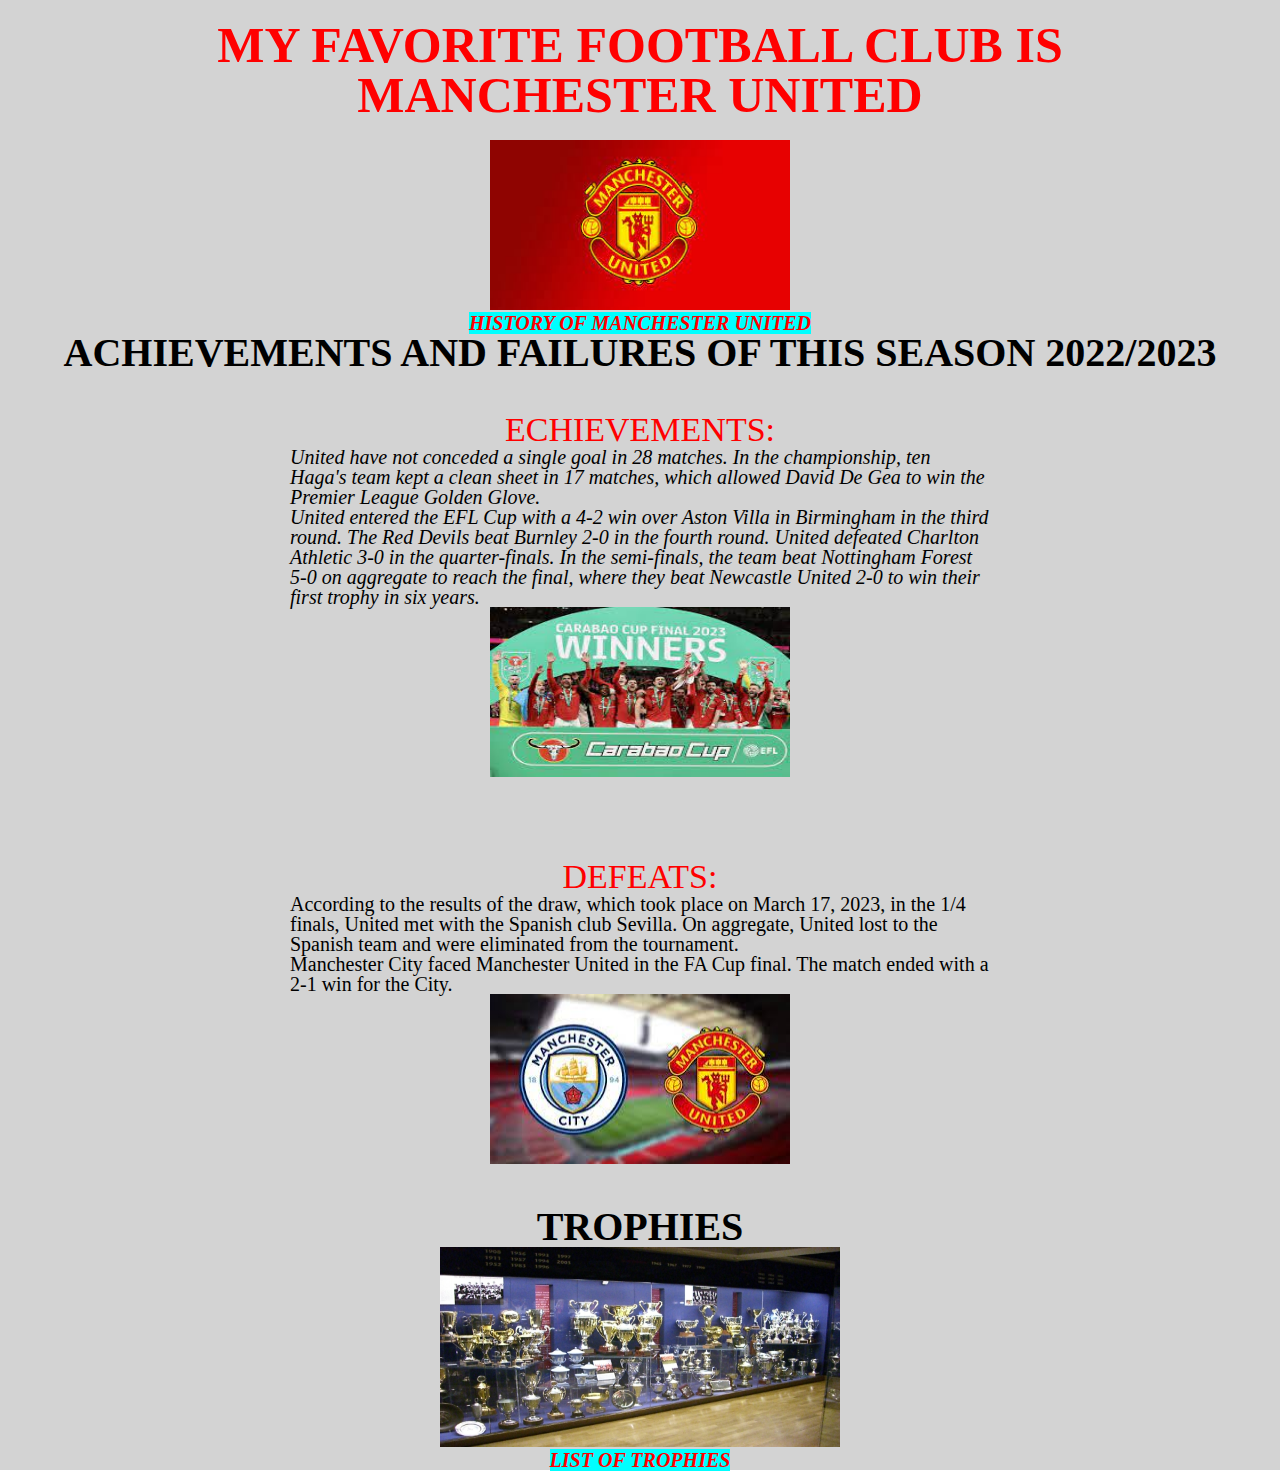
<file: index.html>
<!DOCTYPE html>
<html lang="en">

<head>
    <meta charset="UTF-8">
    <title>Manchester United</title>
    <link rel="stylesheet" href="css/style.css">
</head>

<body>
    <div class="wrapper">
        <div class="container">
            <h1>My favorite football club is <br> Manchester United</h1>
            <img src="images/MU.jpg" width="300px" height="170px" alt="MU">
            <p class="link-to-history"><a href="https://ru.wikipedia.org/wiki/%D0%9C%D0%B0%D0%BD%D1%87%D0%B5%D1%81%D1%82%D0%B5%D1%80_%D0%AE%D0%BD%D0%B0%D0%B9%D1%82%D0%B5%D0%B4" target="_blank">HISTORY OF MANCHESTER UNITED</a></p> 
        </div>
        <div class="container">
            <h2>achievements and failures of this season 2022/2023</h2>
            <div class="container">
                <h3>ECHIEVEMENTS:</h3>
                <p>United have not conceded a single goal in 28 matches. In the championship, ten Haga's team kept a clean sheet in 17 matches, which allowed David De Gea to win the Premier League Golden Glove.
                </p>
                <p>United entered the EFL Cup with a 4-2 win over Aston Villa in Birmingham in the third round. The Red Devils beat Burnley 2-0 in the fourth round. United defeated Charlton Athletic 3-0 in the quarter-finals. In the semi-finals, the team beat Nottingham Forest 5-0 on aggregate to reach the final, where they beat Newcastle United 2-0 to win their first trophy in six years.
                </p>
                <img src="images/winners2023.jpg" width="300px" height="170px" alt="EFL Cup">
            </div>
            <div class="container">
                <h3>DEFEATS:</h3>
                <ol class="second-list">
                    <li>According to the results of the draw, which took place on March 17, 2023, in the 1/4 finals, United
                    met with the Spanish club Sevilla. On aggregate, United lost to the Spanish team and were eliminated
                    from the tournament.</li>
                    <li>Manchester City faced Manchester United in the FA Cup final. The match ended with a 2-1 win for the City.</li>
                </ol>
                <img src="images/defeat.jpg" width="300px" height="170px" alt="defeat">
            </div>
        </div>
        <div>
            <h2>Trophies</h2>
            <img src="images/museum.jpg" width="400px" height="200px" alt="trophy">
            <p class="link-to-trophy"><a href="trophies/index.html">List of Trophies</a></p> 
        </div>
    </div>
</body>

</html>
</file>
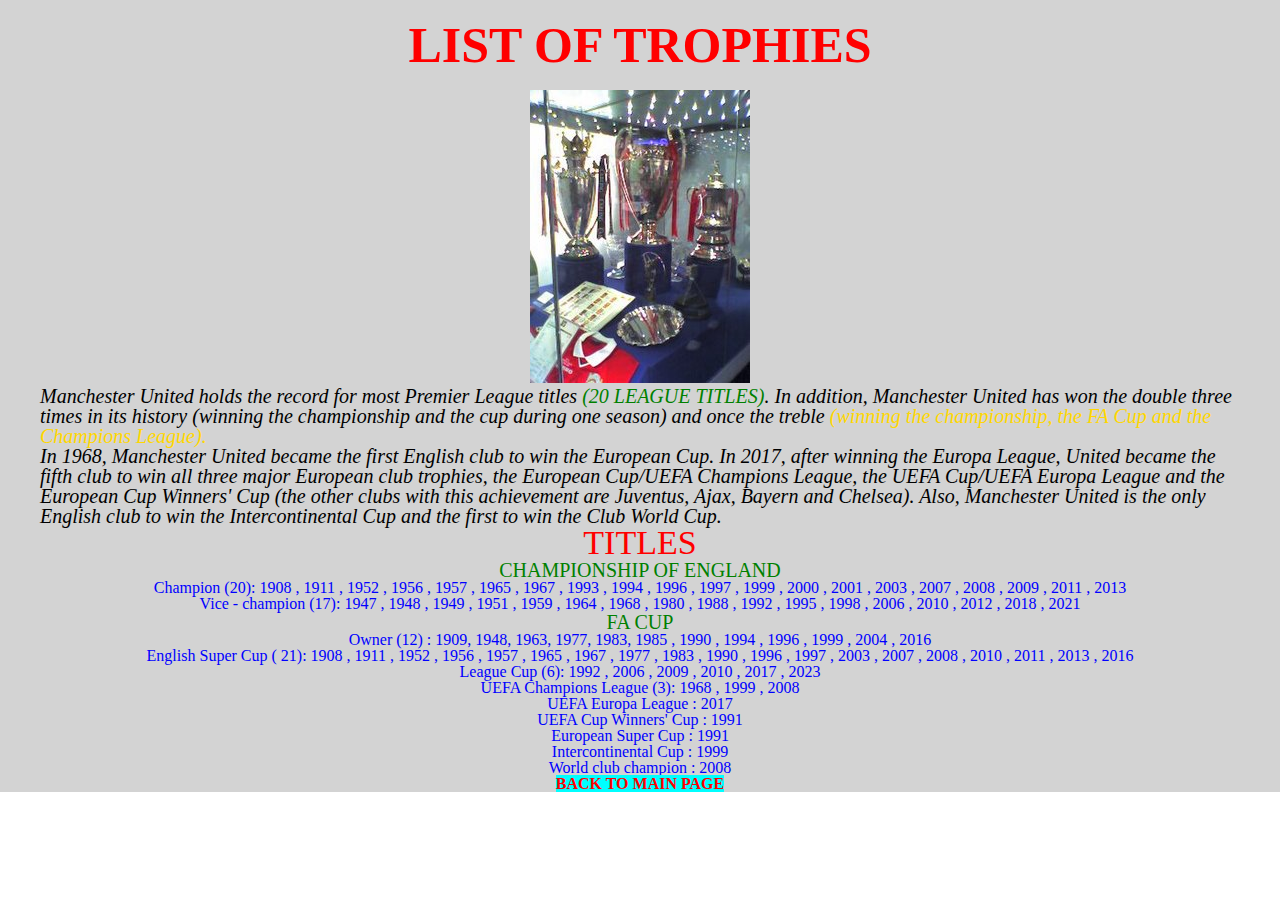
<file: trophies/index.html>
<!DOCTYPE html>
<html lang="en">
<head>
    <meta charset="UTF-8">
    <link rel="stylesheet" href="../css/style.css">
    <title>List of Trophies</title>
</head>
<body>
    <div class="wrapper">
        <div class="container">
            <h1>List of Trophies</h1>
            <img src="/images/Treble.jpg" alt="Treble">
            <p>Manchester United holds the record for most Premier League titles <span>(20 league titles)</span>. In addition, Manchester United has won the double three times in its history (winning the championship and the cup during one season) and once the treble <b>(winning the championship, the FA Cup and the Champions League).</b> </p>
            <p>In 1968, Manchester United became the first English club to win the European Cup. In 2017, after winning the Europa League, United became the fifth club to win all three major European club trophies, the European Cup/UEFA Champions League, the UEFA Cup/UEFA Europa League and the European Cup Winners' Cup (the other clubs with this achievement are Juventus, Ajax, Bayern and Chelsea). Also, Manchester United is the only English club to win the Intercontinental Cup and the first to win the Club World Cup.</p>
            <h3>Titles</h3>
            <ul class="list-of-trophy">
                <li><span>Championship of England</span>
                    <ul>
                        <li>Champion (20): 1908 , 1911 , 1952 , 1956 , 1957 , 1965 , 1967 , 1993 , 1994 , 1996 , 1997 , 1999 , 2000 , 2001 , 2003 , 2007 , 2008 , 2009 , 2011 , 2013</li>
                        <li>Vice - champion (17): 1947 , 1948 , 1949 , 1951 , 1959 , 1964 , 1968 , 1980 , 1988 , 1992 , 1995 , 1998 , 2006 , 2010 , 2012 , 2018 , 2021</li>
                    </ul>
                </li>
                <li><span>FA CUP</span>
                    <ul>
                        <li>Owner (12) : 1909, 1948, 1963, 1977, 1983, 1985 , 1990 , 1994 , 1996 , 1999 , 2004 , 2016</li>
                    </ul>
                </li>
                <li>English Super Cup ( 21): 1908 , 1911 , 1952 , 1956 , 1957 , 1965 , 1967 , 1977 , 1983 , 1990 , 1996 , 1997 , 2003 , 2007 , 2008 , 2010 , 2011 , 2013 , 2016</li>
                <li>League Cup (6): 1992 , 2006 , 2009 , 2010 , 2017 , 2023</li>
                <li>UEFA Champions League (3): 1968 , 1999 , 2008</li>
                <li>UEFA Europa League : 2017</li>
                <li>UEFA Cup Winners' Cup : 1991</li>
                <li>European Super Cup : 1991</li>
                <li>Intercontinental Cup : 1999</li>
                <li>World club champion : 2008</li>
            </ul>
        </div>
        <div>
            <a href="../index.html">Back to main page</a>
        </div>
    </div>
    
</body>
</html>
</file>
<file: css/style.css>
* {
    box-sizing: border-box;
}
html, body, div, span, applet, object, iframe,
h1, h2, h3, h4, h5, h6, p, blockquote, pre,
a, abbr, acronym, address, big, cite, code,
del, dfn, em, img, ins, kbd, q, s, samp,
small, strike, strong, sub, sup, tt, var,
b, u, i, center,
dl, dt, dd, ol, ul, li,
fieldset, form, label, legend,
table, caption, tbody, tfoot, thead, tr, th, td,
article, aside, canvas, details, embed, 
figure, figcaption, footer, header, hgroup, 
menu, nav, output, ruby, section, summary,
time, mark, audio, video {
	margin: 0;
	padding: 0;
	border: 0;
	font-size: 100%;
	font: inherit;
	vertical-align: baseline;
}
/* HTML5 display-role reset for older browsers */
article, aside, details, figcaption, figure, 
footer, header, hgroup, menu, nav, section {
	display: block;
}
body {
	line-height: 1;
}
ol, ul {
	list-style: none;
}
blockquote, q {
	quotes: none;
}
blockquote:before, blockquote:after,
q:before, q:after {
	content: '';
	content: none;
}
table {
	border-collapse: collapse;
	border-spacing: 0;
}

h1 {
	color: red;
	font-size: 50px;
	font-weight: 900;
	text-transform: uppercase;
	padding: 20px 0;
}

h2 {
	color: black;
	font-size: 40px;
	text-transform: uppercase;
	font-weight: 700;
}

h3 {
	color:red; 
	font-size: 34px; 
	font-weight: 500;
	text-transform: uppercase;
}
a {
	color: red; 
	font-weight: 700;
	font-size: 30;
	text-decoration: none;
	text-transform: uppercase;
	background:aqua;
	transition: 1s linear; 
}

a:hover {
		color: #fff; 
		background: black; 
}

p {
    font-style: italic; 
	color: black;
	font-size: 20px;
	text-align: left;

}
p > a {
	text-align: center;
}

span {
	color: green;
	font-size: 20px;
	text-transform: uppercase;
	font-weight: 400;
}

b {
	color:gold;
}
.wrapper {
	background: lightgrey;
	text-align: center;
}

.container {
	width: 1230px;
	margin: 0 auto;
	padding: 0 15px;
}
.container > div {
	width: 700px;
	padding: 40px 0;
}

.second-list li {
	text-align: left;
	font-size: 20px;
}

.link-to-trophy, .link-to-history {
	text-align: center;
}

.list-of-trophy {
	color: blue;
}
</file>
